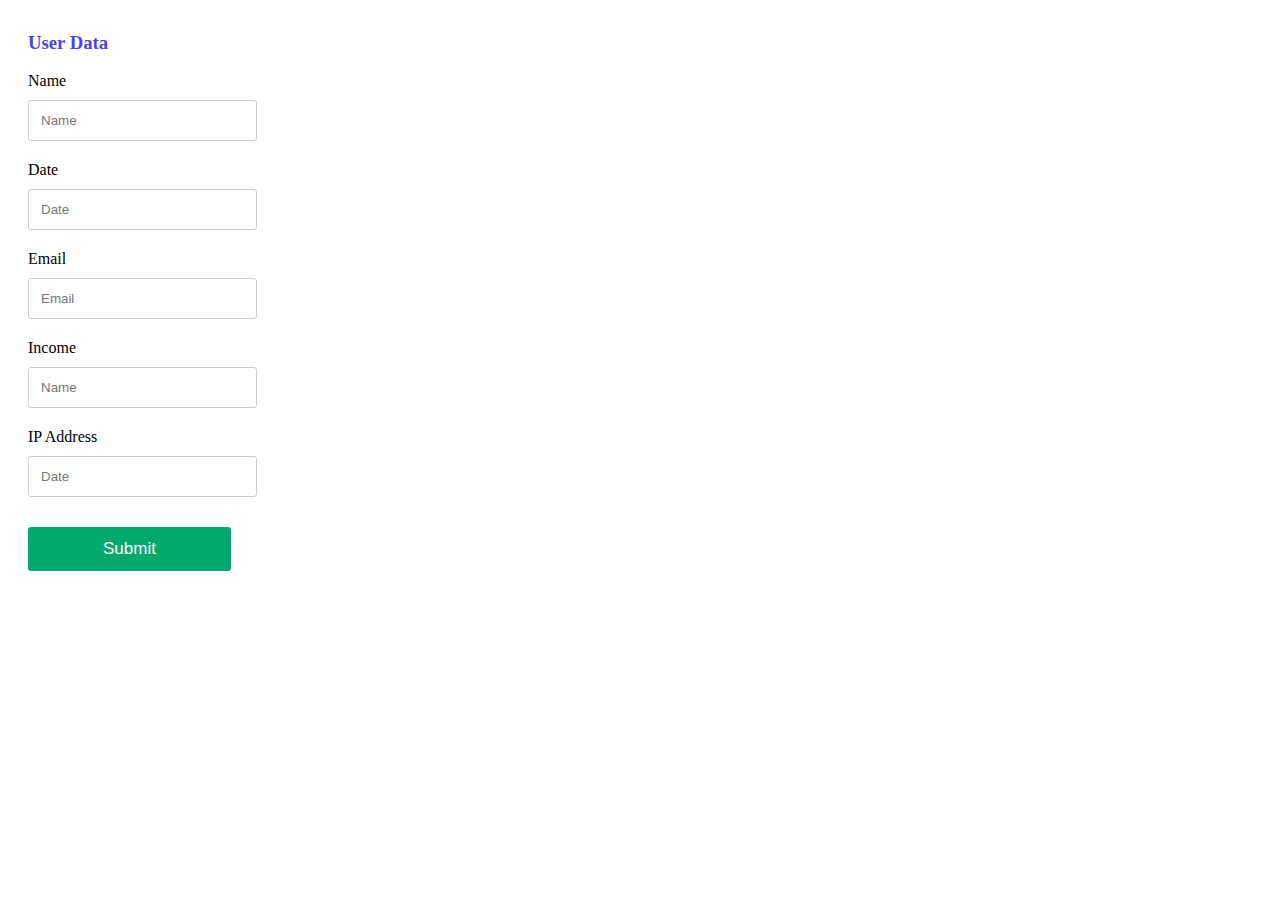
<file: Level A/index.html>
<!DOCTYPE html>
<html lang="en">
<head>
    <meta charset="UTF-8">
    <meta http-equiv="X-UA-Compatible" content="IE=edge">
    <meta name="viewport" content="width=device-width, initial-scale=1.0">
    <title>Document</title>

    <link rel="stylesheet" href="./style.css">
    <!-- CSS only -->
<link href="https://cdn.jsdelivr.net/npm/bootstrap@5.1.3/dist/css/bootstrap.min.css" rel="stylesheet" integrity="sha384-1BmE4kWBq78iYhFldvKuhfTAU6auU8tT94WrHftjDbrCEXSU1oBoqyl2QvZ6jIW3" crossorigin="anonymous">
</head>
<body>
    <div class="row">
        <div class="col-75">
          <div class="container">
            <form action="/action_page.php">
      
              <div class="row">
                <div class="col-50">
                  <h3 style="color:rgb(70, 70, 241);">User Data</h3>
                  <label for="name">  Name</label>
                  <input type="text" id="name" name="firstname" placeholder="Name">
                  <label for="date"> Date</label>
                  <input type="text" id="date" name="firstname" placeholder="Date">

                  <label for="email"> Email</label>
                  <input type="text" id="email" name="email" placeholder="Email">
      
                  <div class="row">
                    <div class="col-50">
                        <label for="name"> Income</label>
                        <input type="text" id="name" name="firstname" placeholder="Name">
                        <label for="date"> IP Address</label>
                        <input type="text" id="date" name="firstname" placeholder="Date">
                          </div>
                  </div>
                </div>
      
                
              
      
              </div>
              <button type="button" class="btn btn-primary">Submit</button>            </form>
          </div>
        </div>
      
      
      
</body>
</html>
</file>
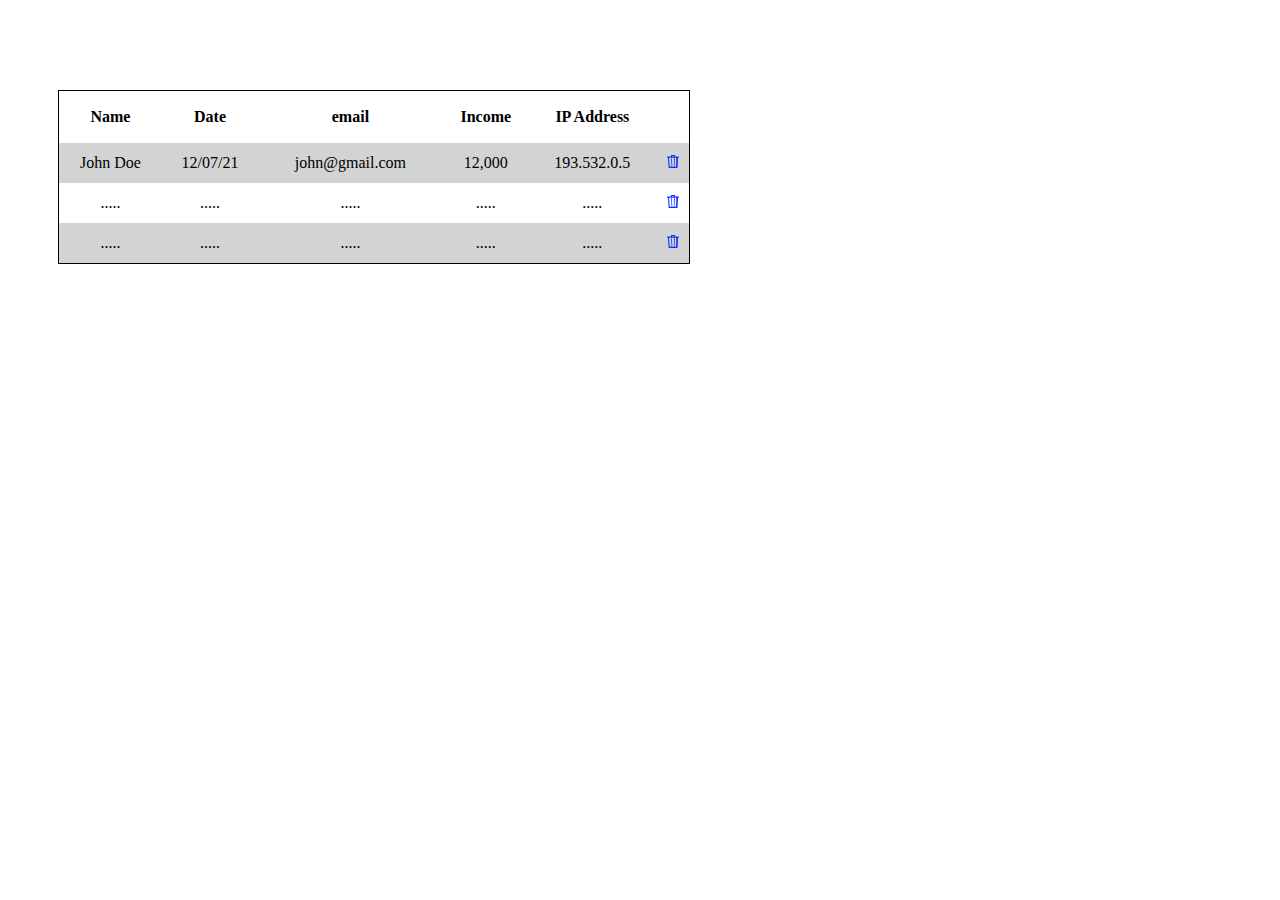
<file: Level B/index.html>
<!DOCTYPE html>
<html lang="en">
<head>
    <meta charset="UTF-8">
    <meta http-equiv="X-UA-Compatible" content="IE=edge">
    <meta name="viewport" content="width=device-width, initial-scale=1.0">
    <title>Document</title>
    <link rel="stylesheet" href="./style.css">
    <!-- CSS only -->
<link href="https://cdn.jsdelivr.net/npm/bootstrap@5.1.3/dist/css/bootstrap.min.css" rel="stylesheet" integrity="sha384-1BmE4kWBq78iYhFldvKuhfTAU6auU8tT94WrHftjDbrCEXSU1oBoqyl2QvZ6jIW3" crossorigin="anonymous">
</head>
<body>
    <table class="center">
        <tr>
            <th>Name</th>
            <th>Date</th>
            <th>email</th>
            <th>Income</th>
            <th>IP Address</th>
            <th></th>
        </tr>
        <tr style="background-color: rgba(211, 211, 211);">
            <td>John Doe</td>
            <td>12/07/21</td>
            <td>john@gmail.com</td>
            <td>12,000</td>
            <td>193.532.0.5</td>
            <td><img src="./images/delete-logo-png-4-Transparent-Images.png" alt="" height='18' width='18' >
            </tr>
        <tr>
            <td>.....</td>
            <td>.....</td>
            <td>.....</td>
            <td>.....</td>
            <td>.....</td>
            <td><img src="./images/delete-logo-png-4-Transparent-Images.png" alt="" height='18' width='18' >
            </tr>
        <tr style="background-color: rgb(211, 211, 211);">
            
            <td>.....</td>
            <td>.....</td>
            <td>.....</td>
            <td>.....</td>
            <td>.....</td>
            <td><img src="./images/delete-logo-png-4-Transparent-Images.png" alt="" height='18' width='18' >
            </td>
        



    </table>
</body>
</html>
</file>
<file: Level A/style.css>
.row {
    display: -ms-flexbox; 
    display: flex;
} 
  
  .container { 
    padding: 5px 20px 15px 20px;
    border-radius: 3px;
  }
  
  input[type=text] {
    width: 100%;
    margin-bottom: 20px;
    padding: 12px;
    border: 1px solid #ccc;
    border-radius: 3px;
  }
  
  label {
    margin-bottom: 10px;
    display: block;
  }
  
  
  .btn {
    background-color: #04AA6D;
    color: white;
    padding: 12px;
    margin: 10px 0;
    border: none;
    width: 100%;
    border-radius: 3px;
    cursor: pointer;
    font-size: 17px;
  }
  
  .btn:hover {
    background-color: #45a049;
  }
</file>
<file: Level B/style.css>
.text::selection
{
    background: #ff4d4f;
    color: #fff;
}

/* table {
    width: 50%;
  } */

  /* padding-top: 12px;
  padding-bottom: 12px;
  text-align: left;
  background-color: #04AA6D;
  color: white;
 */

  table {
    border-collapse: collapse;
    width: 50%;
    border: 1px solid black;

  }
  th {
    height: 50px;

  
  }
  td {
    text-align: center;
    height: 40px;
    box-sizing: border-box;
  }
  img:hover {
    background-color: #fff;
  }
  .center {
    margin-left: 50px;
    /* margin-right: 100px; */
    margin-top: 90px;
  }
</file>
